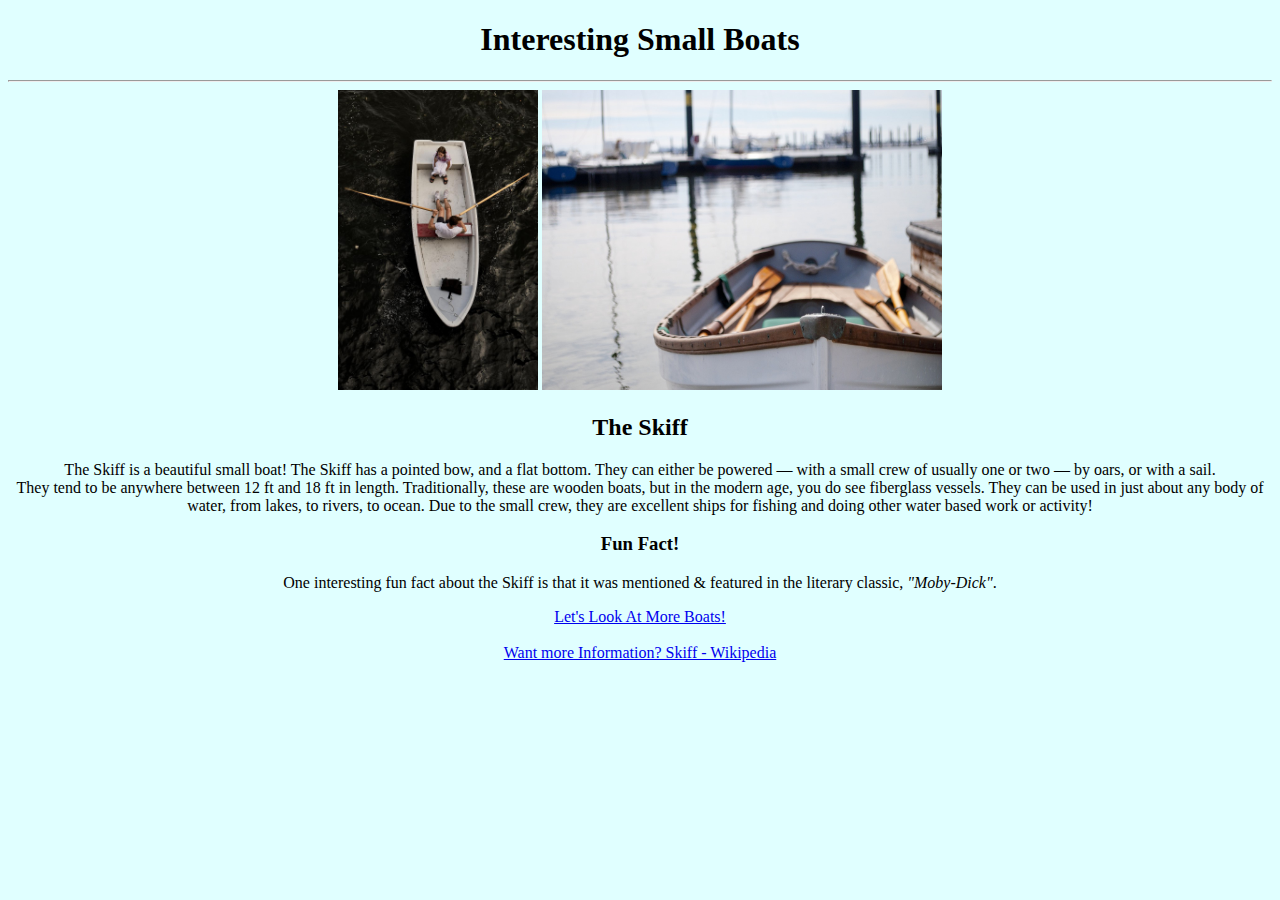
<file: Week_02/smallBoats/index.html>
<!-- Jorge M., 2022-9-14 - 2022-9-18
	 Small Boat Website
	 Works Cited:
	 "Boat Rowing River - Free photo on Pixabay." danielkirsch, 14 September 2019, https://pixabay.com/photos/boat-rowing-river-rowing-boat-4474975/. Accessed 15 September, 2022.
	 "Color Names — HTlorML Co Codes." Dixon & Moe, 2022, https://htmlcolorcodes.com/color-names/. Accessed 14 September, 2022.
	 "Rowboat Paddles Boat - Free photo on Pixabay." Boatswain, 8 May. 2015, https://pixabay.com/photos/rowboat-paddles-boat-water-sea-756934/. Accessed 15 September, 2022.
	 "Skiff - Wikipedia." Wikipedia, the free encyclopedia, 1 September. 2022, https://en.wikipedia.org/wiki/Skiff. Accessed 15, 2022. -->
	 
<!DOCTYPE html>														<!-- Doctype -->

<html lang="en">													<!-- HTML Tag -->
	<head>															<!-- Head Tag -->
		<meta charset="utf-8">										<!-- Meta Tag -->
		<title>Small Boats</title>									<!-- Title Tag -->
	</head>
	
	<body bgcolor='LightCyan'>										<!-- Body, color LightCyan -->
		<center><h1 id='webTitle'>Interesting Small Boats</h1><hr>	<!-- Header 1 -->
		
		<img src="images/boat-gce2814431_1280.jpg" alt="Top-down Photo of Skiff" height = '300' />
		<img src="images/rowboat-g3e8aac0ee_1280.jpg" alt="Close-up Photo of Skiff" width = '400' height = '300' />
		
		<h2 id='skiffTitle'>The Skiff</h2>							<!-- Header 2 -->
		
		<p>The Skiff is a beautiful small boat! The Skiff has a pointed bow, and a flat bottom. 
		They can either be powered — with a small crew of usually one or two —  by oars, or with a sail. <br>
		They tend to be anywhere between 12 ft and 18 ft in length. Traditionally, these are wooden boats, 
		but in the modern age, you do see fiberglass vessels. They can be used in just about any body of <br>
		water, from lakes, to rivers, to ocean. Due to the small crew, they are excellent ships for fishing 
		and doing other water based work or activity!</p>			<!-- Paragraph -->
		
		<h3 id='funFact'>Fun Fact!</h3>								<!-- Header 3 -->
		
		<p>One interesting fun fact about the Skiff is that it was mentioned & 
		featured in the literary classic, <em>"Moby-Dick"</em>.</p>	<!-- Paragraph -->
		
		<a href="boatTwo/boatTwo.html">Let's Look At More Boats!</a><br><br>	<!-- Anchor -->
		<a href="https://en.wikipedia.org/wiki/Skiff">Want more Information? Skiff - Wikipedia</a></center>	<!-- Anchor -->
		<br><br><br>									<!-- Just some space -->
	</body>
</html>
</file>
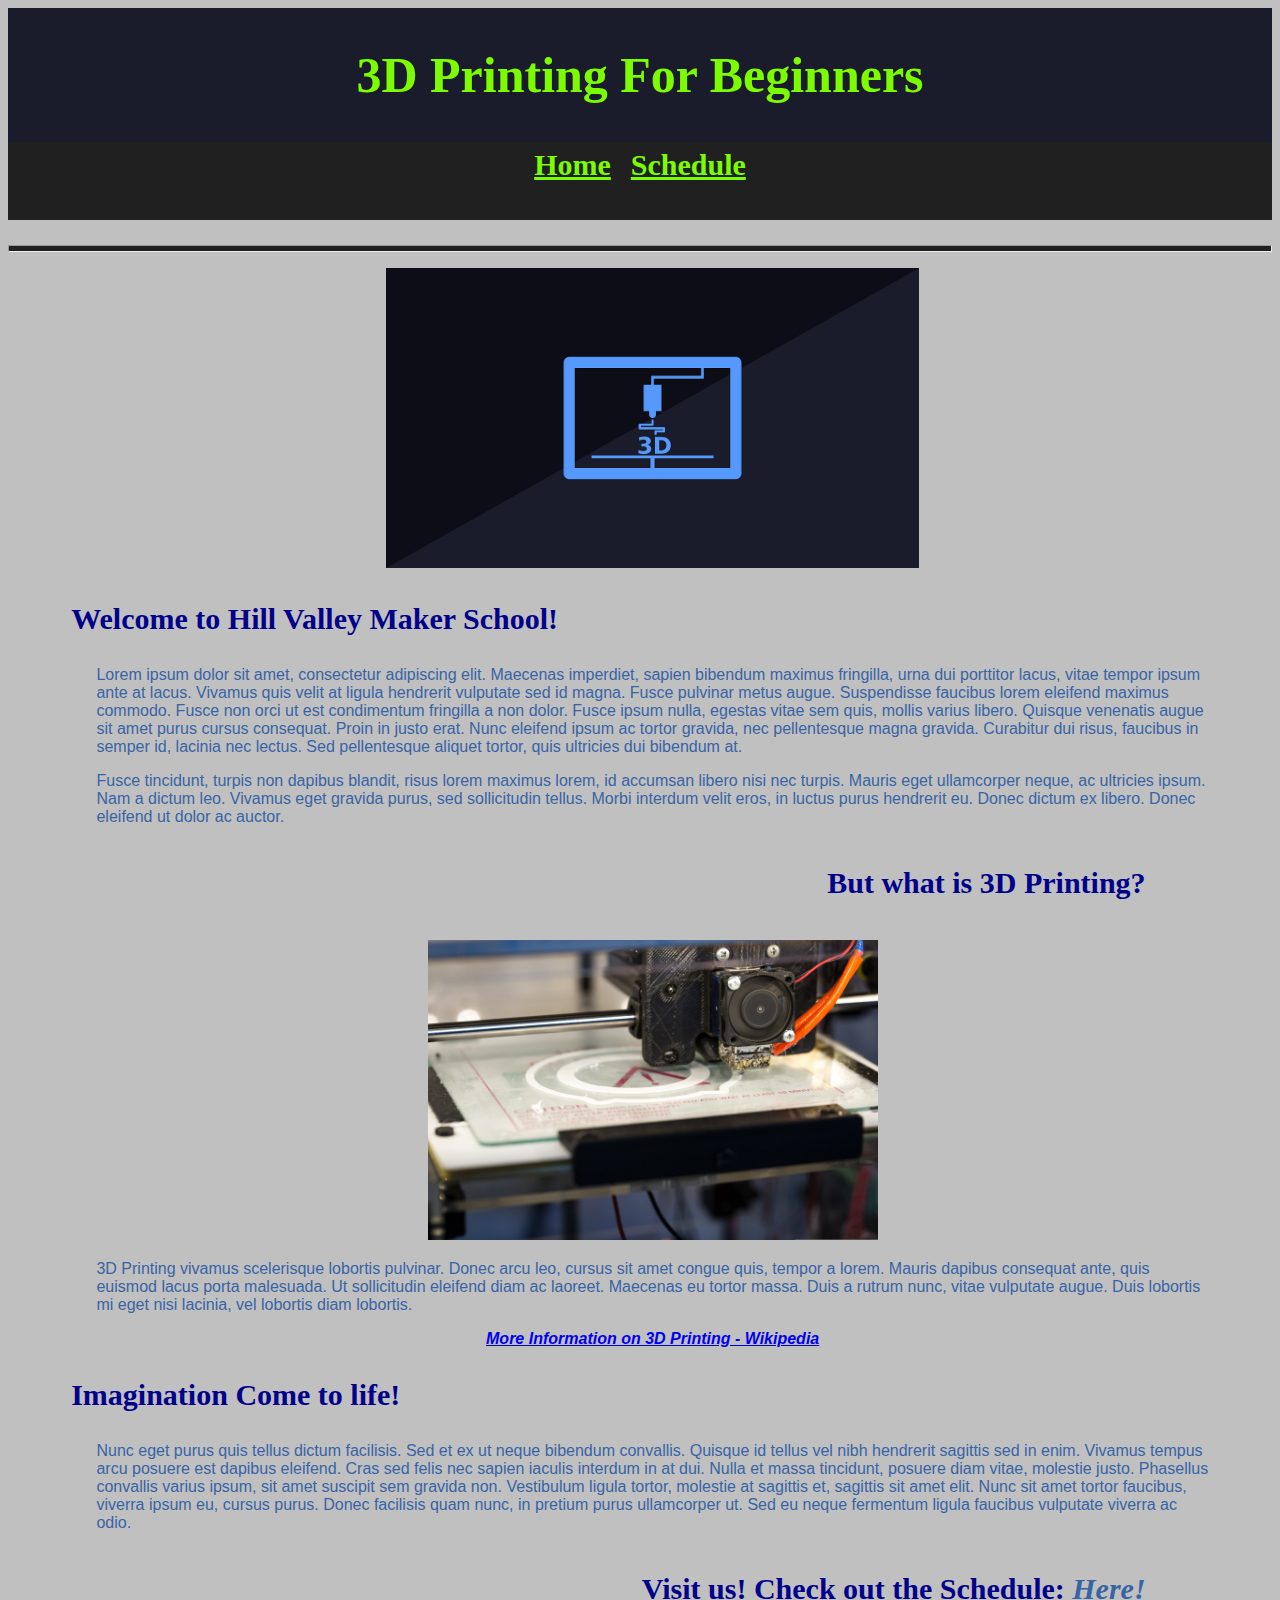
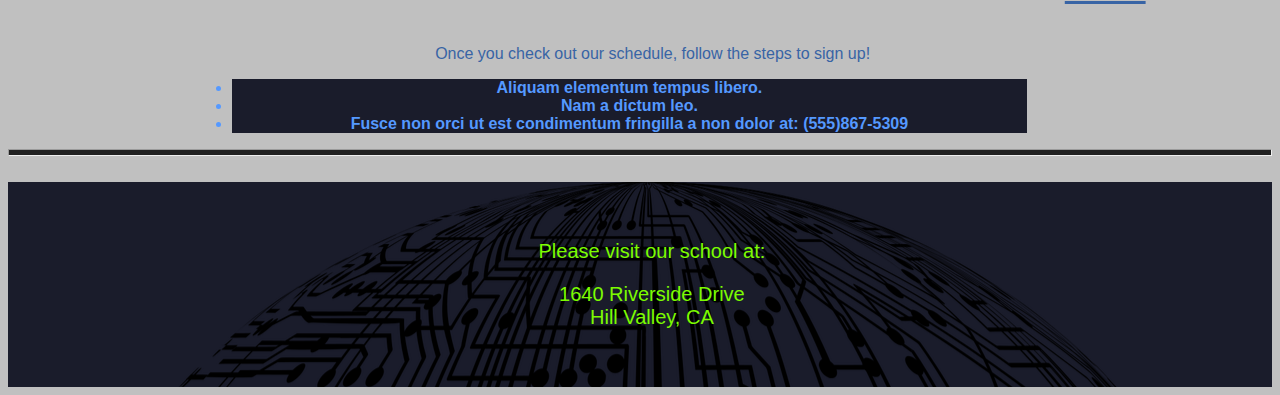
<file: Week_03_Proj_2/3D_Print/index.html>
<!DOCTYPE html>														<!-- Doctype -->
<html lang="en">													<!-- HTML -->
	<head><meta charset="utf-8">									<!-- Head -->

<!-- Jorge M., 2022-9-21 - 2022-9-25
	 Assignment 02: 3D Printing Class Site
	 Works Cited:
	 "Back to the Future." Directed by Robert Zemeckis, performance by Michael J. Fox, Universal Pictures, 3 July 1985.
	 "Lorem Ipsum - All the facts - Lipsum generator." Lipsum, 2022, https://lipsum.com/. Accessed 24 September, 2022.
	 "Printer 3D Print - Free photo on Pixabay." lppicture, 18 June 2017, https://pixabay.com/photos/printer-3d-print-3d-printing-white-2416269/. Accessed 24 September, 2022.
	 "Sphere Circuit Board Ball - Free vector graphic on Pixabay." GDJ, 7 August 2021, https://pixabay.com/vectors/sphere-circuit-board-ball-3d-orb-6522553/. Accessed 24 September, 2022.
	 "3D Printer Printing - Free vector graphic on Pixabay." krzysztof-m, 11 April 2018, https://pixabay.com/vectors/3d-printer-3d-printing-3d-printer-3311587/. Accessed 24 September, 2022.
	 "3D printing - Wikipedia." Wikipedia, the free encyclopedia, 4 September 2022, https://en.wikipedia.org/wiki/3D_printing. Accessed 24 September, 2022.
	  -->

		<title>3D Printing Class</title>							<!-- Title -->
		<link type="text/css" rel="stylesheet" href="css/styles.css">	<!-- CSS Link -->
	</head>
	
	<body>															<!-- Body -->
		<h1 id='pageTitle'>3D Printing For Beginners</h1>			<!-- Header 1 -->
		<h2 id='siteLinks'>											<!-- Header 2 -->
			<a href='index.html'>Home</a>							<!-- Anchor -->
			<a href='schedule.html'>Schedule</a>					<!-- Anchor -->
		</h2>
		<hr>														<!-- Horizontal Rule -->
		<p class='centerText'><img src="images/3d-printer-g17346446b_1280.png" alt="3D Printing Graphic" height = '300' /></p>	<!-- Image -->
		
		<h3>Welcome to Hill Valley Maker School!</h3>				<!-- Header 3 -->
		
		<p>Lorem ipsum dolor sit amet, consectetur adipiscing elit. Maecenas imperdiet, sapien bibendum maximus fringilla, urna dui porttitor lacus, vitae tempor ipsum ante at lacus. Vivamus quis velit at ligula hendrerit vulputate sed id magna. Fusce pulvinar metus augue. Suspendisse faucibus lorem eleifend maximus commodo. Fusce non orci ut est condimentum fringilla a non dolor. Fusce ipsum nulla, egestas vitae sem quis, mollis varius libero. Quisque venenatis augue sit amet purus cursus consequat. Proin in justo erat. Nunc eleifend ipsum ac tortor gravida, nec pellentesque magna gravida. Curabitur dui risus, faucibus in semper id, lacinia nec lectus. Sed pellentesque aliquet tortor, quis ultricies dui bibendum at.</p><!-- Paragraph -->
		
		<p>Fusce tincidunt, turpis non dapibus blandit, risus lorem maximus lorem, id accumsan libero nisi nec turpis. Mauris eget ullamcorper neque, ac ultricies ipsum. Nam a dictum leo. Vivamus eget gravida purus, sed sollicitudin tellus. Morbi interdum velit eros, in luctus purus hendrerit eu. Donec dictum ex libero. Donec eleifend ut dolor ac auctor.</p>	<!-- Paragraph -->
		
		<h4>But what is 3D Printing?</h4>							<!-- Header 4 -->
		
		<!-- <img class='centerImage' src="images/printer-ga91c57eb5_1920.jpg" alt="3D Printer" height = '300' /> Image -->
		<p class='centerText'><img src="images/printer-ga91c57eb5_1920.jpg" alt="3D Printer" height = '300' /></p>	<!-- Image -->
		
		<p>3D Printing vivamus scelerisque lobortis pulvinar. Donec arcu leo, cursus sit amet congue quis, tempor a lorem. Mauris dapibus consequat ante, quis euismod lacus porta malesuada. Ut sollicitudin eleifend diam ac laoreet. Maecenas eu tortor massa. Duis a rutrum nunc, vitae vulputate augue. Duis lobortis mi eget nisi lacinia, vel lobortis diam lobortis.</p>	<!-- Paragraph -->
		
		<!-- <a class='centerText' href='https://en.wikipedia.org/wiki/3D_printing'>More Information on 3D Printing - Wikipedia</a> Anchor -->
		<p class='centerText'><a id='sendOffSite' href='https://en.wikipedia.org/wiki/3D_printing'>More Information on 3D Printing - Wikipedia</a></p>	<!-- Anchor -->
		
		<h3>Imagination Come to life!</h3>							<!-- Header 3 -->
		
		<p>Nunc eget purus quis tellus dictum facilisis. Sed et ex ut neque bibendum convallis. Quisque id tellus vel nibh hendrerit sagittis sed in enim. Vivamus tempus arcu posuere est dapibus eleifend. Cras sed felis nec sapien iaculis interdum in at dui. Nulla et massa tincidunt, posuere diam vitae, molestie justo. Phasellus convallis varius ipsum, sit amet suscipit sem gravida non. Vestibulum ligula tortor, molestie at sagittis et, sagittis sit amet elit. Nunc sit amet tortor faucibus, viverra ipsum eu, cursus purus. Donec facilisis quam nunc, in pretium purus ullamcorper ut. Sed eu neque fermentum ligula faucibus vulputate viverra ac odio.</p>	<!-- Paragraph -->
		
		<h4>Visit us! Check out the Schedule:<a href='schedule.html'> Here!</a></h4>	<!-- H4 & Link to Schedule -->
		
		<p class='centerText'>Once you check out our schedule, follow the steps to sign up!</p>		<!-- Paragraph -->
		
		<ul>														<!-- Unordered List -->
			<li>Aliquam elementum tempus libero.</li>				<!-- List Item -->
			<li>Nam a dictum leo.</li>								<!-- List Item -->
			<li>Fusce non orci ut est condimentum fringilla a non dolor at: (555)867-5309</li>	<!-- List Item -->
		</ul>
		
		<hr>														<!-- Horizontal Rule -->
		<footer>													<!-- Footer -->
			<p>Please visit our school at:</p>						<!-- Paragraph -->
			<p>1640 Riverside Drive<br>
			Hill Valley, CA</p>										<!-- Paragraph -->
		</footer>
	</body>
</html>
</file>
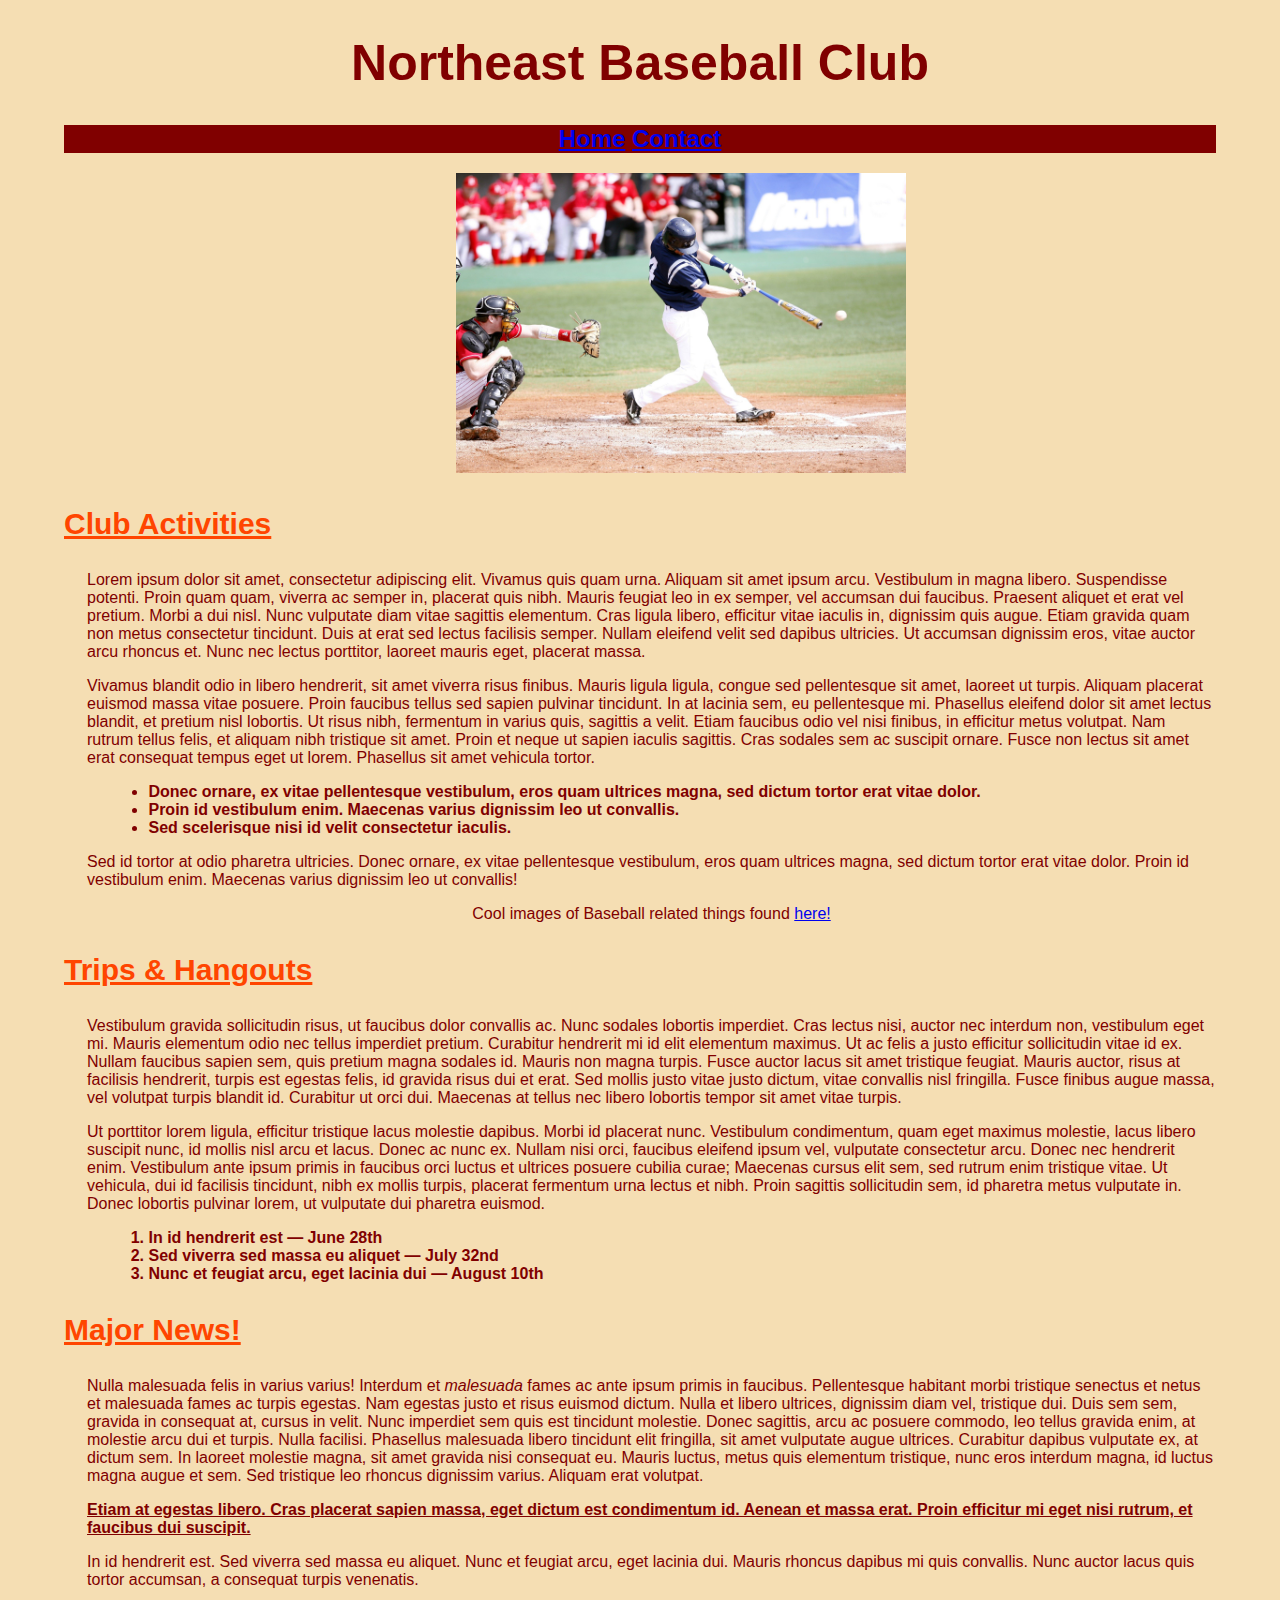
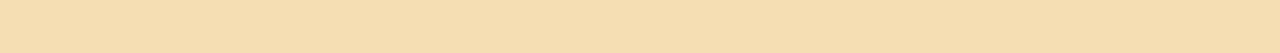
<file: Week_03_Proj_1/Sports_Club/contact.html>
<!DOCTYPE html>														<!-- Doctype -->
<html lang="en">													<!-- HTML Tag -->
	<head><meta charset="utf-8">									<!-- Head Tag -->

<!-- Jorge M., 2022-9-21
     Lab 4: Sports Club
	 Works Cited:
	 "Hit Catcher Baseball Home - Free photo on Pixabay." KeithJJ, 23 May 2016, https://pixabay.com/photos/hit-catcher-baseball-home-plate-1407826/. Accessed 21 September, 2022
	 "Lorem Ipsum - All the facts - Lipsum generator." Lipsum, 2022, https://lipsum.com/. Accessed 21 September, 2022.
	 "1,000+ of the Best Baseball Images for Free [HD] - Pixabay" Pixabay, September 2022, https://pixabay.com/images/search/baseball/?manual_search=1. Accessed 21 September, 2022.
	 -->

		<title>Northeast Baseball Club</title>						<!-- Title -->
		<link type="text/css" rel="stylesheet" href="css/styles.css">	<!-- CSS Link -->
	</head>
	<body>															<!-- Body -->
		<h1 id='pageTitle'>Northeast Baseball Club</h1>				<!-- Header 1 -->
		
		<h2 id='siteLinks'>											<!-- Header 2 -->
			<a href='home.html'>Home</a>							<!-- Anchor -->
			<a href='contact.html'>Contact</a>						<!-- Anchor -->
		</h2>
		
		<img src='images\hit-g8ae6df814_1920.jpg' height='300' alt='Baseball Glove' />		<!-- Image -->
		
		<h3>Club Activities</h3>									<!-- Header 3 -->
		
		<p>Lorem ipsum dolor sit amet, consectetur adipiscing elit. Vivamus quis quam urna. Aliquam sit amet ipsum arcu. Vestibulum in magna libero. Suspendisse potenti. Proin quam quam, viverra ac semper in, placerat quis nibh. Mauris feugiat leo in ex semper, vel accumsan dui faucibus. Praesent aliquet et erat vel pretium. Morbi a dui nisl. Nunc vulputate diam vitae sagittis elementum. Cras ligula libero, efficitur vitae iaculis in, dignissim quis augue. Etiam gravida quam non metus consectetur tincidunt. Duis at erat sed lectus facilisis semper. Nullam eleifend velit sed dapibus ultricies. Ut accumsan dignissim eros, vitae auctor arcu rhoncus et. Nunc nec lectus porttitor, laoreet mauris eget, placerat massa.</p>			<!-- Paragraph -->
		
		<p>Vivamus blandit odio in libero hendrerit, sit amet viverra risus finibus. Mauris ligula ligula, congue sed pellentesque sit amet, laoreet ut turpis. Aliquam placerat euismod massa vitae posuere. Proin faucibus tellus sed sapien pulvinar tincidunt. In at lacinia sem, eu pellentesque mi. Phasellus eleifend dolor sit amet lectus blandit, et pretium nisl lobortis. Ut risus nibh, fermentum in varius quis, sagittis a velit. Etiam faucibus odio vel nisi finibus, in efficitur metus volutpat. Nam rutrum tellus felis, et aliquam nibh tristique sit amet. Proin et neque ut sapien iaculis sagittis. Cras sodales sem ac suscipit ornare. Fusce non lectus sit amet erat consequat tempus eget ut lorem. Phasellus sit amet vehicula tortor.</p>	<!-- Paragraph -->
		
		<ul>														<!-- Unordered List -->
			<li>Donec ornare, ex vitae pellentesque vestibulum, eros quam ultrices magna, sed dictum tortor erat vitae dolor.</li>	<!-- List Item -->
			<li>Proin id vestibulum enim. Maecenas varius dignissim leo ut convallis.</li>		<!-- List Item -->
			<li>Sed scelerisque nisi id velit consectetur iaculis.</li>		<!-- List Item -->
		</ul>
		
		<p>Sed id tortor at odio pharetra ultricies. Donec ornare, ex vitae pellentesque vestibulum, eros quam ultrices magna, sed dictum tortor erat vitae dolor. Proin id vestibulum enim. Maecenas varius dignissim leo ut convallis!</p>	<!-- Paragraph -->
		
		<p id='sendOffsite'>Cool images of Baseball related things found <a href='https://pixabay.com/images/search/baseball/?manual_search=1'>here!</a></p>	<!-- Paragraph & Anchor -->
		
		<h3>Trips & Hangouts</h3>									<!-- Header 3 -->
		
		<p>Vestibulum gravida sollicitudin risus, ut faucibus dolor convallis ac. Nunc sodales lobortis imperdiet. Cras lectus nisi, auctor nec interdum non, vestibulum eget mi. Mauris elementum odio nec tellus imperdiet pretium. Curabitur hendrerit mi id elit elementum maximus. Ut ac felis a justo efficitur sollicitudin vitae id ex. Nullam faucibus sapien sem, quis pretium magna sodales id. Mauris non magna turpis. Fusce auctor lacus sit amet tristique feugiat. Mauris auctor, risus at facilisis hendrerit, turpis est egestas felis, id gravida risus dui et erat. Sed mollis justo vitae justo dictum, vitae convallis nisl fringilla. Fusce finibus augue massa, vel volutpat turpis blandit id. Curabitur ut orci dui. Maecenas at tellus nec libero lobortis tempor sit amet vitae turpis.</p>				<!-- Paragraph -->
		
		<p>Ut porttitor lorem ligula, efficitur tristique lacus molestie dapibus. Morbi id placerat nunc. Vestibulum condimentum, quam eget maximus molestie, lacus libero suscipit nunc, id mollis nisl arcu et lacus. Donec ac nunc ex. Nullam nisi orci, faucibus eleifend ipsum vel, vulputate consectetur arcu. Donec nec hendrerit enim. Vestibulum ante ipsum primis in faucibus orci luctus et ultrices posuere cubilia curae; Maecenas cursus elit sem, sed rutrum enim tristique vitae. Ut vehicula, dui id facilisis tincidunt, nibh ex mollis turpis, placerat fermentum urna lectus et nibh. Proin sagittis sollicitudin sem, id pharetra metus vulputate in. Donec lobortis pulvinar lorem, ut vulputate dui pharetra euismod.</p>	<!-- Paragraph -->
		
		<ol>														<!-- Ordered List -->
			<li>In id hendrerit est — June 28th</li>				<!-- List Item -->
			<li>Sed viverra sed massa eu aliquet — July 32nd</li>	<!-- List Item -->
			<li>Nunc et feugiat arcu, eget lacinia dui — August 10th</li>	<!-- List Item -->
		</ol>
		
		<h3>Major News!</h3>										<!-- Header 3 -->
		
		<p>Nulla malesuada felis in varius varius! Interdum et <em>malesuada</em> fames ac ante ipsum primis in faucibus. Pellentesque habitant morbi tristique senectus et netus et malesuada fames ac turpis egestas. Nam egestas justo et risus euismod dictum. Nulla et libero ultrices, dignissim diam vel, tristique dui. Duis sem sem, gravida in consequat at, cursus in velit. Nunc imperdiet sem quis est tincidunt molestie. Donec sagittis, arcu ac posuere commodo, leo tellus gravida enim, at molestie arcu dui et turpis. Nulla facilisi. Phasellus malesuada libero tincidunt elit fringilla, sit amet vulputate augue ultrices. Curabitur dapibus vulputate ex, at dictum sem. In laoreet molestie magna, sit amet gravida nisi consequat eu. Mauris luctus, metus quis elementum tristique, nunc eros interdum magna, id luctus magna augue et sem. Sed tristique leo rhoncus dignissim varius. Aliquam erat volutpat.</p>											<!-- Paragraph -->
		
		<p id='importantNews'>Etiam at egestas libero. Cras placerat sapien massa, eget dictum est condimentum id. Aenean et massa erat. Proin efficitur mi eget nisi rutrum, et faucibus dui suscipit.</p>				<!-- Paragraph -->
		
		<p>In id hendrerit est. Sed viverra sed massa eu aliquet. Nunc et feugiat arcu, eget lacinia dui. Mauris rhoncus dapibus mi quis convallis. Nunc auctor lacus quis tortor accumsan, a consequat turpis venenatis.</p>	<!-- Paragraph -->
		
	</body>
</html>
</file>
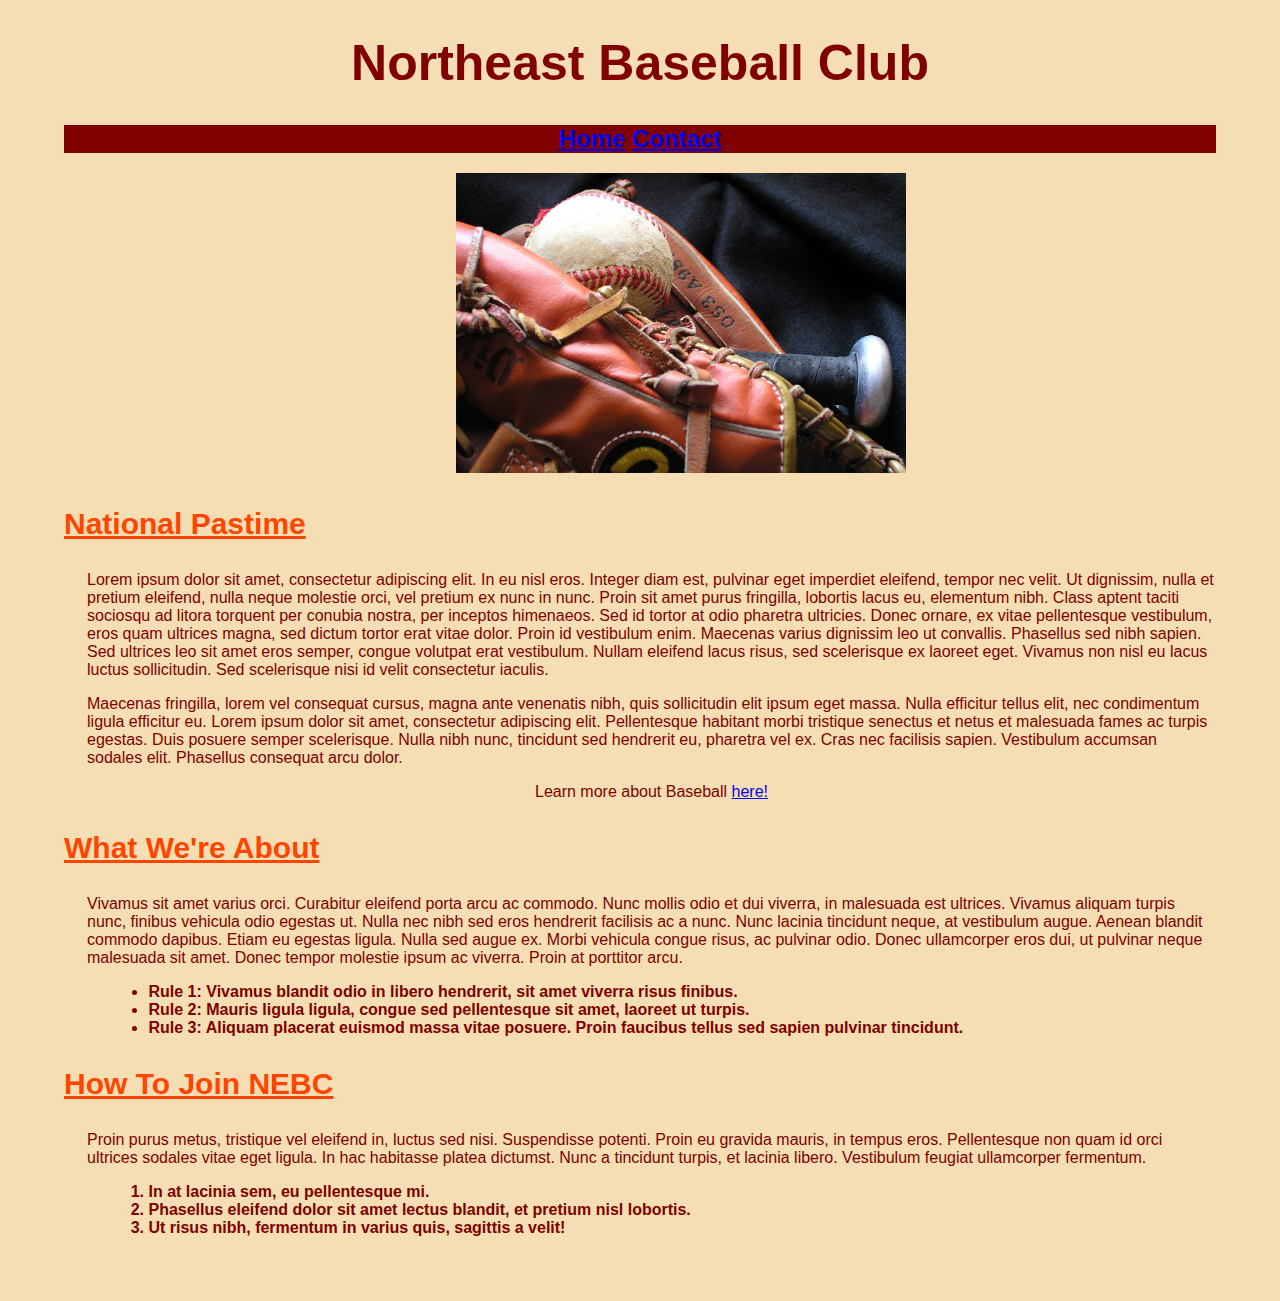
<file: Week_03_Proj_1/Sports_Club/home.html>
<!DOCTYPE html>														<!-- Doctype -->
<html lang="en">													<!-- HTML Tag -->
	<head><meta charset="utf-8">									<!-- Head Tag -->
	
<!-- Jorge M., 2022-9-21
     Lab 4: Sports Club
	 Works Cited:
	 "Baseball Mit Glove - Free photo on Pixabay." 2246794, 28 April 2016, https://pixabay.com/photos/baseball-baseball-mit-glove-ball-1354946/. Accessed 21 September, 2022.
	 "Baseball - Wikipedia." Wikipedia, the free encyclopedia, September 2022, https://en.wikipedia.org/wiki/Baseball. Accessed 21 September 2022.
	 "Lorem Ipsum - All the facts - Lipsum generator." Lipsum, 2022, https://lipsum.com/. Accessed 21 September, 2022.
	 -->

		<title>Northeast Baseball Club</title>						<!-- Title -->
		<link type="text/css" rel="stylesheet" href="css/styles.css">	<!-- CSS Link -->
	</head>
	<body>															<!-- Body -->
		<h1 id='pageTitle'>Northeast Baseball Club</h1>				<!-- Header 1 -->
		
		<h2 id='siteLinks'>											<!-- Header 2 -->
			<a href='home.html'>Home</a>							<!-- Anchor -->
			<a href='contact.html'>Contact</a>						<!-- Anchor -->
		</h2>
		
		<img src='images\baseball-g30f2af9f7_1280.jpg' height='300' alt='Baseball Glove' />		<!-- Image -->
		
		<h3>National Pastime</h3>									<!-- Header 3 -->
		
		<p>Lorem ipsum dolor sit amet, consectetur adipiscing elit. In eu nisl eros. Integer diam est, pulvinar eget imperdiet eleifend, tempor nec velit. Ut dignissim, nulla et pretium eleifend, nulla neque molestie orci, vel pretium ex nunc in nunc. Proin sit amet purus fringilla, lobortis lacus eu, elementum nibh. Class aptent taciti sociosqu ad litora torquent per conubia nostra, per inceptos himenaeos. Sed id tortor at odio pharetra ultricies. Donec ornare, ex vitae pellentesque vestibulum, eros quam ultrices magna, sed dictum tortor erat vitae dolor. Proin id vestibulum enim. Maecenas varius dignissim leo ut convallis. Phasellus sed nibh sapien. Sed ultrices leo sit amet eros semper, congue volutpat erat vestibulum. Nullam eleifend lacus risus, sed scelerisque ex laoreet eget. Vivamus non nisl eu lacus luctus sollicitudin. Sed scelerisque nisi id velit consectetur iaculis.</p>	<!-- Paragraph -->
		
		<p>Maecenas fringilla, lorem vel consequat cursus, magna ante venenatis nibh, quis sollicitudin elit ipsum eget massa. Nulla efficitur tellus elit, nec condimentum ligula efficitur eu. Lorem ipsum dolor sit amet, consectetur adipiscing elit. Pellentesque habitant morbi tristique senectus et netus et malesuada fames ac turpis egestas. Duis posuere semper scelerisque. Nulla nibh nunc, tincidunt sed hendrerit eu, pharetra vel ex. Cras nec facilisis sapien. Vestibulum accumsan sodales elit. Phasellus consequat arcu dolor.</p>		<!-- Paragraph -->
		
		<p id='sendOffsite'>Learn more about Baseball <a href='https://en.wikipedia.org/wiki/Baseball'>here!</a></p>	<!-- Paragraph & Anchor -->
		
		<h3>What We're About</h3>									<!-- Header 3 -->
		
		<p>Vivamus sit amet varius orci. Curabitur eleifend porta arcu ac commodo. Nunc mollis odio et dui viverra, in malesuada est ultrices. Vivamus aliquam turpis nunc, finibus vehicula odio egestas ut. Nulla nec nibh sed eros hendrerit facilisis ac a nunc. Nunc lacinia tincidunt neque, at vestibulum augue. Aenean blandit commodo dapibus. Etiam eu egestas ligula. Nulla sed augue ex. Morbi vehicula congue risus, ac pulvinar odio. Donec ullamcorper eros dui, ut pulvinar neque malesuada sit amet. Donec tempor molestie ipsum ac viverra. Proin at porttitor arcu.</p>	<!-- Paragraph -->
		
		<ul>														<!-- Unordered List -->
			<li>Rule 1: Vivamus blandit odio in libero hendrerit, sit amet viverra risus finibus.</li>	<!-- List Item -->
			<li>Rule 2: Mauris ligula ligula, congue sed pellentesque sit amet, laoreet ut turpis.</li>		<!-- List Item -->
			<li>Rule 3: Aliquam placerat euismod massa vitae posuere. Proin faucibus tellus sed sapien pulvinar tincidunt.</li>		<!-- List Item -->
		</ul>
		
		<h3>How To Join NEBC</h3>									<!-- Header 3 -->
		
		<p>Proin purus metus, tristique vel eleifend in, luctus sed nisi. Suspendisse potenti. Proin eu gravida mauris, in tempus eros. Pellentesque non quam id orci ultrices sodales vitae eget ligula. In hac habitasse platea dictumst. Nunc a tincidunt turpis, et lacinia libero. Vestibulum feugiat ullamcorper fermentum.</p>									<!-- Paragraph -->
		
		<ol>														<!-- Ordered List -->
			<li>In at lacinia sem, eu pellentesque mi.</li>			<!-- List Item -->
			<li>Phasellus eleifend dolor sit amet lectus blandit, et pretium nisl lobortis.</li>	<!-- List Item -->
			<li>Ut risus nibh, fermentum in varius quis, sagittis a velit!</li>		<!-- List Item -->
		</ol>
		
	</body>
</html>
</file>
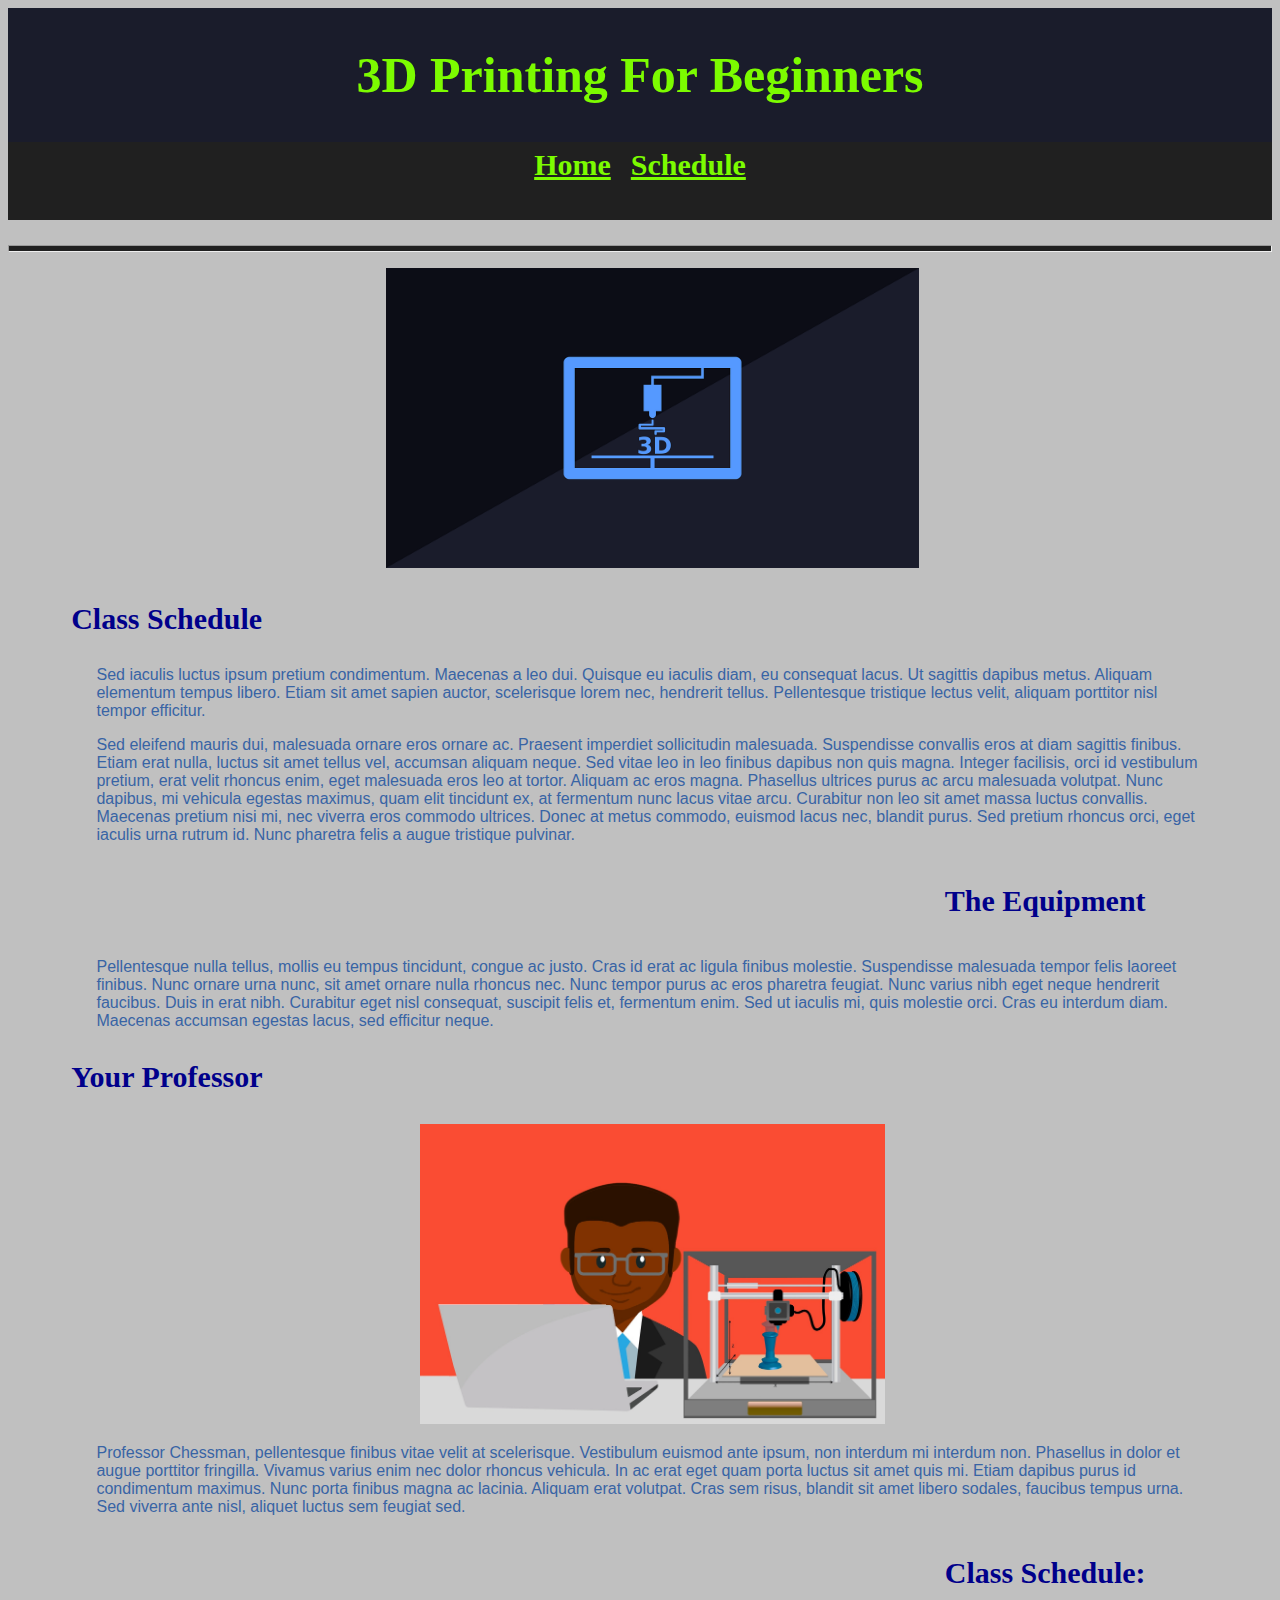
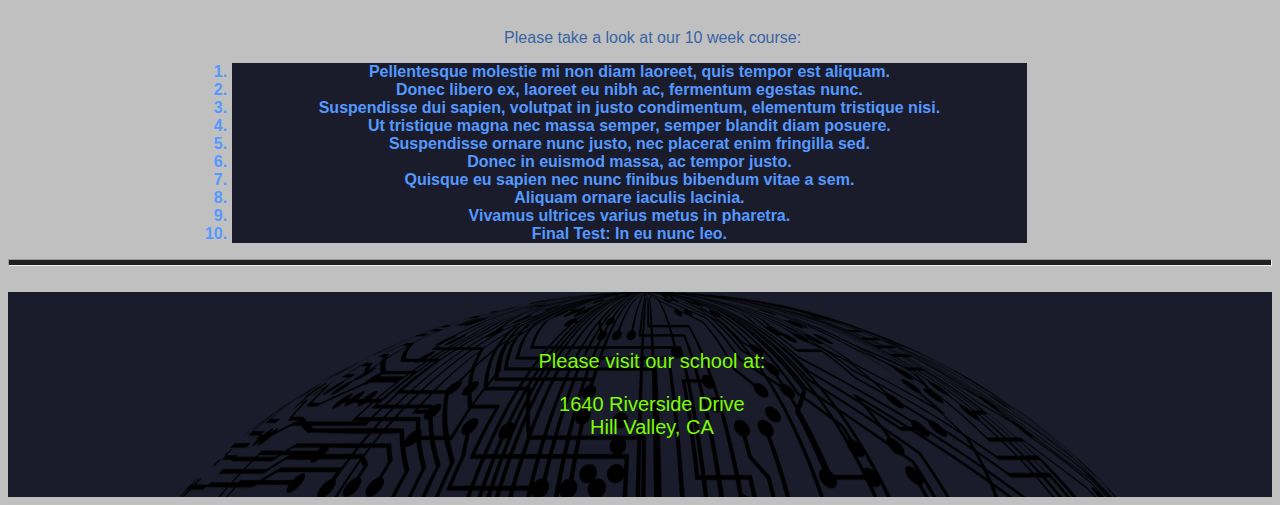
<file: Week_03_Proj_2/3D_Print/schedule.html>
<!DOCTYPE html>														<!-- Doctype -->
<html lang="en">													<!-- HTML -->
	<head><meta charset="utf-8">									<!-- Head -->
	
<!-- Jorge M., 2022-9-21 - 2022-9-25
	 Assignment 02: 3D Printing Class Site
	 Works Cited:
	 "Back to the Future." Directed by Robert Zemeckis, performance by Michael J. Fox, Universal Pictures, 3 July 1985.
	 "Lorem Ipsum - All the facts - Lipsum generator." Lipsum, 2022, https://lipsum.com/. Accessed 24 September, 2022.
	 "Printer 3D Laptop - Free image on Pixabay." mohamed_hassan, 11 April 2019, https://pixabay.com/illustrations/printer-3d-laptop-prototype-man-4118430/. Accessed 24 September, 2022
	 "Sphere Circuit Board Ball - Free vector graphic on Pixabay." GDJ, 7 August 2021, https://pixabay.com/vectors/sphere-circuit-board-ball-3d-orb-6522553/. Accessed 24 September, 2022.
	 "3D Printer Printing - Free vector graphic on Pixabay." krzysztof-m, 11 April 2018, https://pixabay.com/vectors/3d-printer-3d-printing-3d-printer-3311587/. Accessed 24 September, 2022.
	-->
	
		<title>3D Printing Class</title>							<!-- Title -->
		<link type="text/css" rel="stylesheet" href="css/styles.css">	<!-- CSS Link -->
	</head>
	<body>															<!-- Body -->
		<h1 id='pageTitle'>3D Printing For Beginners</h1>			<!-- Header 1 -->
		<h2 id='siteLinks'>											<!-- Header 2 -->
			<a href='index.html'>Home</a>							<!-- Anchor -->
			<a href='schedule.html'>Schedule</a>					<!-- Anchor -->
		</h2>
		<hr>														<!-- Horizontal Rule -->
		<p class='centerText'><img src="images/3d-printer-g17346446b_1280.png" alt="3D Printing Graphic" height = '300' /></p>	<!-- Image -->
		
		<h3>Class Schedule</h3>										<!-- Header 3 -->
		
		<p>Sed iaculis luctus ipsum pretium condimentum. Maecenas a leo dui. Quisque eu iaculis diam, eu consequat lacus. Ut sagittis dapibus metus. Aliquam elementum tempus libero. Etiam sit amet sapien auctor, scelerisque lorem nec, hendrerit tellus. Pellentesque tristique lectus velit, aliquam porttitor nisl tempor efficitur.</p>						<!-- Paragraph -->
		
		<p>Sed eleifend mauris dui, malesuada ornare eros ornare ac. Praesent imperdiet sollicitudin malesuada. Suspendisse convallis eros at diam sagittis finibus. Etiam erat nulla, luctus sit amet tellus vel, accumsan aliquam neque. Sed vitae leo in leo finibus dapibus non quis magna. Integer facilisis, orci id vestibulum pretium, erat velit rhoncus enim, eget malesuada eros leo at tortor. Aliquam ac eros magna. Phasellus ultrices purus ac arcu malesuada volutpat. Nunc dapibus, mi vehicula egestas maximus, quam elit tincidunt ex, at fermentum nunc lacus vitae arcu. Curabitur non leo sit amet massa luctus convallis. Maecenas pretium nisi mi, nec viverra eros commodo ultrices. Donec at metus commodo, euismod lacus nec, blandit purus. Sed pretium rhoncus orci, eget iaculis urna rutrum id. Nunc pharetra felis a augue tristique pulvinar.</p>	<!-- Paragraph -->
		
		<h4>The Equipment</h4>										<!-- Header 4 -->
		
		<p>Pellentesque nulla tellus, mollis eu tempus tincidunt, congue ac justo. Cras id erat ac ligula finibus molestie. Suspendisse malesuada tempor felis laoreet finibus. Nunc ornare urna nunc, sit amet ornare nulla rhoncus nec. Nunc tempor purus ac eros pharetra feugiat. Nunc varius nibh eget neque hendrerit faucibus. Duis in erat nibh. Curabitur eget nisl consequat, suscipit felis et, fermentum enim. Sed ut iaculis mi, quis molestie orci. Cras eu interdum diam. Maecenas accumsan egestas lacus, sed efficitur neque.</p>	<!-- Paragraph -->
		
		<h3>Your Professor</h3>										<!-- Header 3 -->
		
		<p class='centerText'><img src="images/printer-gb720c5354_1920.jpg" alt="Professor Chessman" height = '300' /></p>	<!-- Image -->
		
		<p>Professor Chessman, pellentesque finibus vitae velit at scelerisque. Vestibulum euismod ante ipsum, non interdum mi interdum non. Phasellus in dolor et augue porttitor fringilla. Vivamus varius enim nec dolor rhoncus vehicula. In ac erat eget quam porta luctus sit amet quis mi. Etiam dapibus purus id condimentum maximus. Nunc porta finibus magna ac lacinia. Aliquam erat volutpat. Cras sem risus, blandit sit amet libero sodales, faucibus tempus urna. Sed viverra ante nisl, aliquet luctus sem feugiat sed.</p>	<!-- Paragraph -->
		
		<h4>Class Schedule:</h4>									<!-- Header 4 -->
		
		<p class='centerText'>Please take a look at our 10 week course:</p>		<!-- Paragraph -->
		
		<ol>														<!-- Ordered List -->
			<li>Pellentesque molestie mi non diam laoreet, quis tempor est aliquam.</li>	<!-- List Item -->
			<li>Donec libero ex, laoreet eu nibh ac, fermentum egestas nunc.</li>	<!-- List Item -->
			<li>Suspendisse dui sapien, volutpat in justo condimentum, elementum tristique nisi.</li>	<!-- List Item -->
			<li>Ut tristique magna nec massa semper, semper blandit diam posuere.</li>	<!-- List Item -->
			<li>Suspendisse ornare nunc justo, nec placerat enim fringilla sed.</li>	<!-- List Item -->
			<li>Donec in euismod massa, ac tempor justo.</li>		<!-- List Item -->
			<li>Quisque eu sapien nec nunc finibus bibendum vitae a sem.</li>	<!-- List Item -->
			<li>Aliquam ornare iaculis lacinia.</li>				<!-- List Item -->
			<li>Vivamus ultrices varius metus in pharetra.</li>		<!-- List Item -->
			<li>Final Test: In eu nunc leo.</li>					<!-- List Item -->
		</ol>
		
		<hr>														<!-- Horizontal Rule -->
		<footer>													<!-- Footer -->
			<p>Please visit our school at:</p>						<!-- Paragraph -->
			<p>1640 Riverside Drive<br>
			Hill Valley, CA</p>										<!-- Paragraph -->
		</footer>
	</body>
</html>
</file>
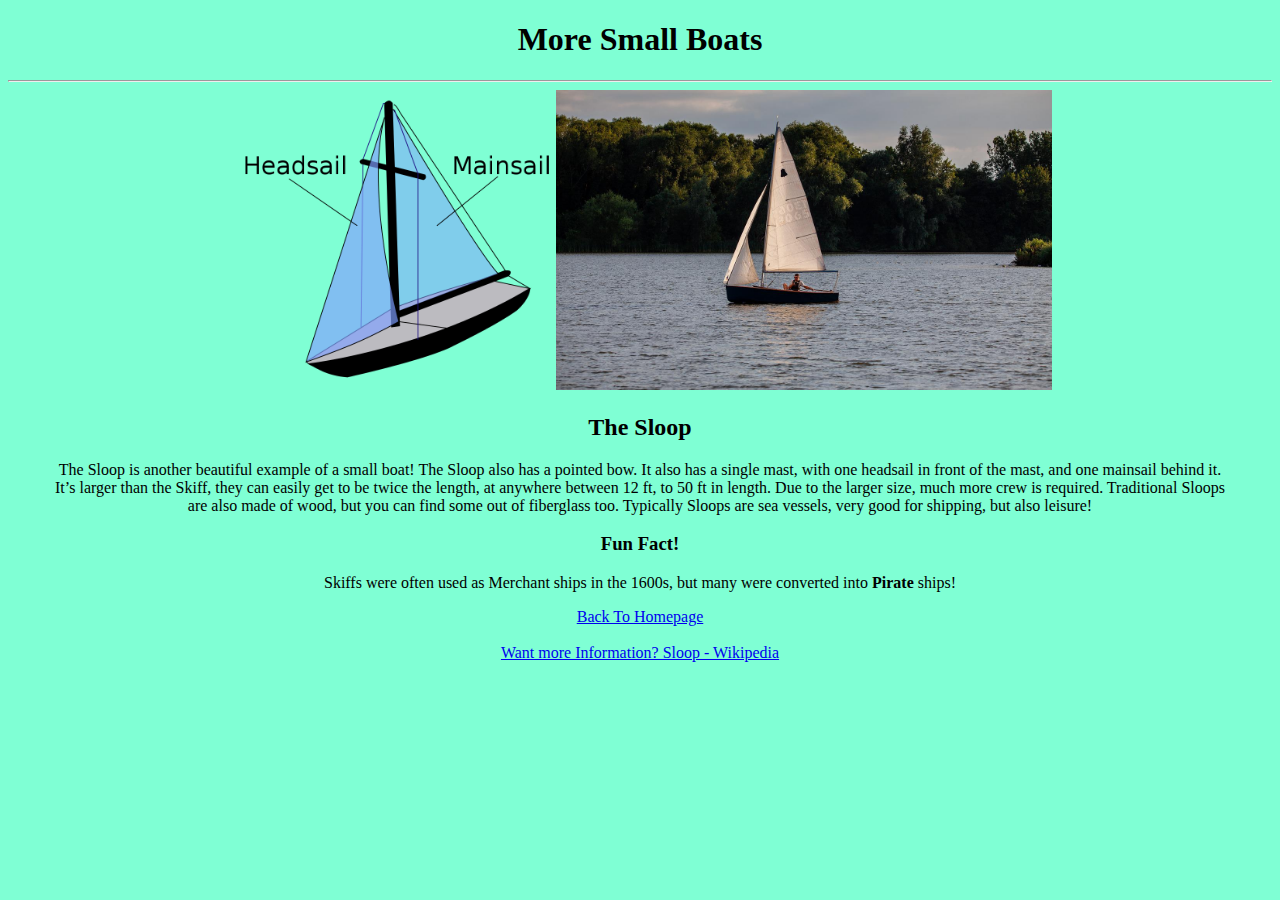
<file: Week_02/smallBoats/boatTwo/boatTwo.html>
<!-- Jorge M., 2022-9-14 - 2022-9-18
	 Small Boat Website
	 Works Cited:
	 "Color Names — HTML Color Codes." Dixon & Moe, 2022, https://htmlcolorcodes.com/color-names/. Accessed 14 September, 2022.
	 "Sloop - Wikipedia." Wikipedia, the free encyclopedia, 29 May. 2022, https://en.wikipedia.org/wiki/Sloop. Accessed 15, 2022.
	 "Small Boat Single Crew Man In - Free photo on Pixabay." TheOtherKev, 23 July. 2019, https://pixabay.com/photos/small-boat-single-crew-boat-4356276/15 September, 2022. -->
	 
<!DOCTYPE html>														<!-- Doctype -->

<html lang="en">													<!-- HTML Tag -->
	<head>															<!-- Head Tag -->
		<meta charset="utf-8">										<!-- Meta Tag -->
		<title>More Small Boats</title>								<!-- Title Tag -->
	</head>
	
	<body bgcolor = 'Aquamarine'>									<!-- Body, color Aquamarine -->
		<center><h1 id = 'webTitle'>More Small Boats</h1><hr>		<!-- Header 1 -->
		
		<img src="../images/Sloop_Example_Other.svg.png" alt="Conceptual Drawing of Sloop" height = '300' />
		<img src="../images/small-boat-ge0a2187fa_1280.jpg" alt="Photo of a Sloop Sailing" height = '300' />
		
		<h2 id = 'sloopTitle'>The Sloop</h2>						<!-- Header 2 -->
		
		<p>The Sloop is another beautiful example of a small boat! The Sloop also has a pointed bow. It also has 
		a single mast, with one headsail in front of the mast, and one mainsail behind it. <br>
		It’s larger than the Skiff, they can easily get to be twice the length, at anywhere between 12 ft,
		to 50 ft in length. Due to the larger size, much more crew is required. Traditional Sloops <br>
		are also made of wood, but you can find some out of fiberglass too. Typically Sloops are sea vessels, 
		very good for shipping, but also leisure!</p>								<!-- Paragraph -->
		
		<h3 id = 'funFact'>Fun Fact!</h3>							<!-- Header 3 -->
		
		<p>Skiffs were often used as Merchant ships in the 1600s, but many were
		converted into <strong>Pirate</strong> ships!</p>			<!-- Paragraph -->
		
		<a href="../index.html">Back To Homepage</a><br><br>		<!-- Anchor -->
		<a href="https://en.wikipedia.org/wiki/Sloop">Want more Information? 
		Sloop - Wikipedia</a></center>								<!-- Off Site Anchor -->
		<br><br><br>												<!-- Gives Room -->
	</body>
</html>
</file>
<file: Week_03_Proj_2/3D_Print/css/styles.css>
/* Jorge M., 2022-9-21 - 2022-9-25
 * Assignment 02 - 3D Printing Class Site
 * Works Cited:
 * "Color Names — HTlorML Co Codes." Dixon & Moe, 2022, https://htmlcolorcodes.com/color-names/. Accessed 14 September, 2022.
 */

body {																/* Body */
	font-family: Helvetica, Arial, sans-serif;						/* Font */
	color: #3864A5;													/* Font colour */
	background-color: Silver;										/* BG Colour */
	font-size: 16px;												/* Font Size */
}

h1 {																/* Header 1 */
	font-family: Impact;											/* Font */
	font-size: 50px;												/* Font size */
	text-align: center;												/* Centers text */
	color: LawnGreen;												/* Font Colour */
	background-color: #1A1C2B;										/* BG Colour */
	margin-top: 0%;													/* Cuts margin */
	margin-bottom: 0%;												/* Cuts margin */
	padding: 3%;													/* Adds padding */
}

h2 {																/* Header 2 */
	font-family: Impact;											/* Font */
	font-size: 30px;												/* Font Size */
	color: LawnGreen;												/* Font Colour */
	/* background-color: #202020;										/* BG Colour */
	padding: 0.5%;													/* Adds Padding */
}

h3 {																/* Header 3 */
	font-family: Impact;											/* Font */
	color: DarkBlue;												/* Font Colour */
	/* background-color: #5599FF; 										/* BG Colour */
	font-size: 30px;												/* Font Size */
	/* text-decoration: underline;										/* Underlines Text */
	margin-left: 5%;												/* Margin */
}

h4 {																/* Header 4 */
	font-family: Impact;											/* Font */
	color: DarkBlue;												/* Font Colour */
	font-size: 30px;												/* Font size */
	/* text-decoration: underline;										/* Underlines Text */
	text-align: right;												/* Alligns to Right */
	margin-right: 10%;												/* Adds Margin */
}

h4 a {
	color: #3864A5;													/* Font Colour */
	font-style: italic;												/* Gives Italics */
}

p {																	/* Paragraphs */
	margin-left: 7%;												/* Margin */
	margin-right: 5%												/* Margin */
}

li {																/* List Items */
	color: #5599FF;													/* Font Colour */
	background-color: #1A1C2B;										/* BG Colour */
	text-align: center;												/* Aligns to center */
	margin-left: 15%;												/* Adds Margin */
	margin-right: 20%;												/* Adds Margin */
	font-weight: bold;												/* Text Bold */
}

hr {																/* Horizontal Rule */
	padding-bottom: 5px;											/* Adds Padding */
	background-color: #202020;										/* Changes Colour */
	margin-top: 0%;													/* Adds Margin */
}

footer {															/* Footer */
	font-size: 20px;												/* Font Size */
	text-align: center;												/* Aligns to Center */
	color: Lawngreen;												/* Font Colour */
	background-color: #1A1C2B;										/* BG Colour */
	background-image: url('../images/sphere-g304e06e70_1280.png');	/* Adds Image to background */
	background-repeat: no-repeat;									/* Doesn't repeat image */
	margin-top: 2%;													/* Margins */
	padding: 3%;													/* Adds Pading */
}

#siteLinks {														/* ID siteLinks */
	text-align: center;												/* Aligns to Center */
	background-color: #202020;										/* BG Colour */
	margin-top: 0%;													/* Removes Margin */
	padding-bottom: 3%;												/* Adds Padding */
}

#siteLinks a {														/* Anchors in siteLinks */
	color: LawnGreen;												/* Font Colour */
	padding-left: 0.5%;												/* Adds Padding */
	padding-right: 0.5%;											/* Adds Padding */
}

#sendOffSite {														/* ID sendOffsite */
	text-align: center;												/* Centers text */
	font-weight: Bold;												/* Makes Bold */
	font-style: Italic;												/* Makes Italic */
}

.centerImage {														/* Class centerImage */
	margin-left: 30%;												/* Margins to center */
}

.centerText {														/* Class centerText */
	text-align: center;												/* Alligns to center */
}
</file>
<file: Week_03_Proj_1/Sports_Club/css/styles.css>
/* Jorge M., 2022-9-21
 * Lab 4: Sports Club
 * Works Cited:
 * "Color Names — HTlorML Co Codes." Dixon & Moe, 2022, https://htmlcolorcodes.com/color-names/. Accessed 14 September, 2022.
 */

body {																/* Body */
	font-family: Helvetica, Arial, sans-serif;						/* Font */
	color: Maroon;													/* Font colour */
	background-color: Wheat;										/* BG Colour */
	font-size: 16px;												/* Font Size */
	margin-left: 5%;												/* Margins */
	margin-right: 5%;												/* Margins */
	margin-bottom: 5%;												/* Margins */
}

img {																/* Image */
	margin-left: 34%;												/* Margin */
}

h3 {																/* Header 3 */
	color: Orangered;												/* Font Colour */
	font-size: 30px;												/* Font Size */
	text-decoration: underline;										/* Underlines Text */
}

p {																	/* Paragraph */
	margin-left: 2%;												/* Margin */
}

li {																/* List Item */
	margin-left: 4%;												/* Margin */
	font-weight: bold;												/* Makes Text Bold */
}

#pageTitle {														/* ID pageTitle */
	font-size: 50px;												/* Font Size */
	text-align: center;												/* Aligns To Center */
}

#siteLinks {														/* ID siteLinks */
	text-align: center;												/* Aligns to Center */
	color: Wheat;													/* Font Colour */
	background-color: Maroon;										/* BG Colour */
}

#sendOffsite {														/* ID sendOffsite */
	text-align: center;												/* Aligns Text to Center */
}

#importantNews {													/* ID importantNews */
	text-decoration: underline;										/* Underlines Text */
	font-weight: bold;												/* Makes Text Bold */
}
</file>
